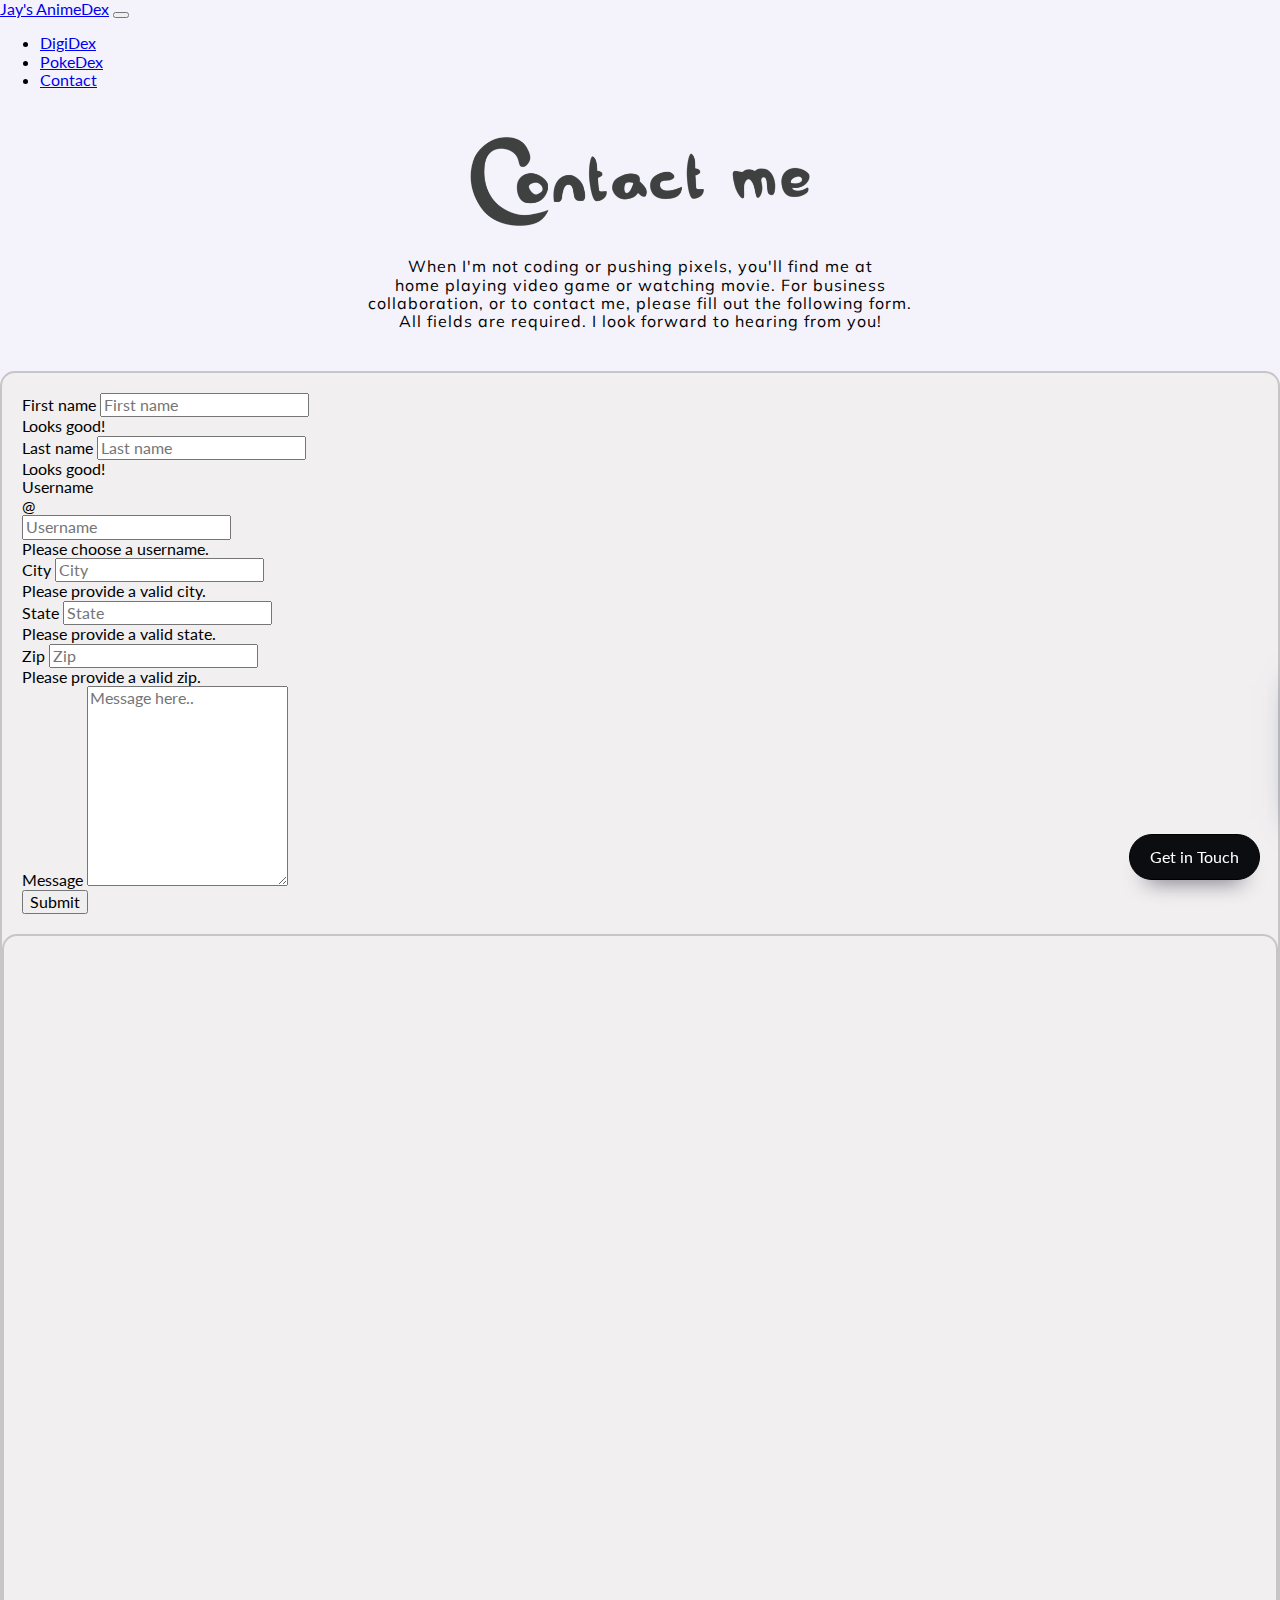
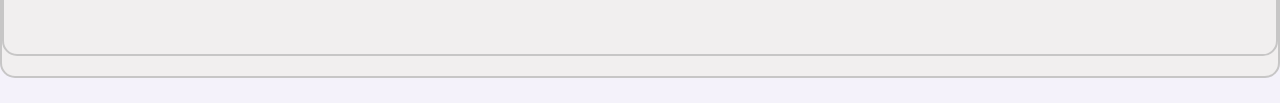
<file: ID_S10208269_NgJianWei_Assg2_website/contact.html>
<!DOCTYPE html>
<html lang="en">
   <head>
      <meta charset="UTF-8">
      <meta name="viewport" content="width=device-width, initial-scale=1.0">
      <link rel="stylesheet" type="text/css" href="CSS/style.css">
      <link rel="stylesheet" href="https://cdn.jsdelivr.net/npm/bootstrap@4.5.3/dist/css/bootstrap.min.css" integrity="sha384-TX8t27EcRE3e/ihU7zmQxVncDAy5uIKz4rEkgIXeMed4M0jlfIDPvg6uqKI2xXr2"
         crossorigin="anonymous">
      <link rel="stylesheet" href="https://cdnjs.cloudflare.com/ajax/libs/font-awesome/4.7.0/css/font-awesome.min.css">
      <title>Jay's AnimeDex</title>
   </head>
   <body style="background: #f4f2fa;">
      <!-- BOOTSTRAP NAV BAR -->
      <nav class="navbar navbar-expand-lg navbar-dark bg-dark">
         <a class="navbar-brand" href="#">Jay's AnimeDex</a>
         <button class="navbar-toggler" type="button" data-toggle="collapse" data-target="#navbarSupportedContent" aria-controls="navbarSupportedContent" aria-expanded="false" aria-label="Toggle navigation">
         <span class="navbar-toggler-icon"></span>
         </button>
         <div class="collapse navbar-collapse" id="navbarSupportedContent">
            <ul class="navbar-nav mr-auto">
               <li class="nav-item">
                  <a class="nav-link" href="../index.html">DigiDex</a>
               </li>
               <li class="nav-item">
                  <a class="nav-link" href="pokedex.html">PokeDex</a>
               </li>
               <li class="nav-item active">
                  <a class="nav-link" href="contact.html">Contact <span class="sr-only">(current)</span></a>
               </li>
            </ul>
         </div>
      </nav>
      <!-- HEADER -->
      <div id = "container">
         <img id = "Logo" src="Images/ContactMe.png" alt="Logo" style="padding-bottom: 15px;">
         <p style="white-space:pre-line;text-align: center;margin-bottom:40px;font-family: Muli;letter-spacing: 1px;">When I'm not coding or pushing pixels, you'll find me at
            home playing video game or watching movie. For business
            collaboration, or to contact me, please fill out the following form.
            All fields are required. I look forward to hearing from you!
         </p>
      </div>
      <!-- BOOTSTRAP CONTAINER -->
      <div class="container">
         <div class="row">
            <div class="col"></div>
            <div class="col-10">
               <!-- BOOTSTRAP FORM -->
               <form class="needs-validation" novalidate style="margin: 20px;">
                  <div class="form-row">
                     <div class="col-md-4 mb-3">
                        <label for="validationCustom01">First name</label>
                        <input type="text" class="form-control" id="validationCustom01" placeholder="First name" required>
                        <div class="valid-feedback">
                           Looks good!
                        </div>
                     </div>
                     <div class="col-md-4 mb-3">
                        <label for="validationCustom02">Last name</label>
                        <input type="text" class="form-control" id="validationCustom02" placeholder="Last name" required>
                        <div class="valid-feedback">
                           Looks good!
                        </div>
                     </div>
                     <div class="col-md-4 mb-3">
                        <label for="validationCustomUsername">Username</label>
                        <div class="input-group">
                           <div class="input-group-prepend">
                              <span class="input-group-text" id="inputGroupPrepend">@</span>
                           </div>
                           <input type="text" class="form-control" id="validationCustomUsername" placeholder="Username" aria-describedby="inputGroupPrepend" required>
                           <div class="invalid-feedback">
                              Please choose a username.
                           </div>
                        </div>
                     </div>
                  </div>
                  <div class="form-row">
                     <div class="col-md-6 mb-3">
                        <label for="validationCustom03">City</label>
                        <input type="text" class="form-control" id="validationCustom03" placeholder="City" required>
                        <div class="invalid-feedback">
                           Please provide a valid city.
                        </div>
                     </div>
                     <div class="col-md-3 mb-3">
                        <label for="validationCustom04">State</label>
                        <input type="text" class="form-control" id="validationCustom04" placeholder="State" required>
                        <div class="invalid-feedback">
                           Please provide a valid state.
                        </div>
                     </div>
                     <div class="col-md-3 mb-3">
                        <label for="validationCustom05">Zip</label>
                        <input type="text" class="form-control" id="validationCustom05" placeholder="Zip" required>
                        <div class="invalid-feedback">
                           Please provide a valid zip.
                        </div>
                     </div>
                  </div>
                  <div class="form-group">
                     <label for="exampleFormControlTextarea1">Message</label>
                     <textarea class="form-control" id="exampleFormControlTextarea1" rows="3" placeholder="Message here.." style="height: 200px;"></textarea>
                  </div>
                  <button class="btn btn-primary" type="submit">Submit</button>
               </form>
               <!-- BOOTSTRAP MAP -->
               <div id="map-container-google-1" class="z-depth-1-half map-container">
                  <iframe src="https://maps.google.com/maps?q=manhatan&t=&z=13&ie=UTF8&iwloc=&output=embed"
                     style="border:0" allowfullscreen></iframe>
               </div>
            </div>
            <div class="col"></div>
         </div>
      </div>
      <!-- SOCIAL PANEL -->
      <div class="social-panel-container">
         <div class="social-panel">
            <p>Created by
               <a target="_blank" href="">NG JIAN WEI</a>
            </p>
            <button class="close-btn"><i class="fa fa-times"></i></button>
            <h4>Get in touch on</h4>
            <ul>
               <li>
                  <a href="https://twitter.com/" target="_blank">
                  <i class="fa fa-twitter"></i>
                  </a>
               </li>
               <li>
                  <a href="https://linkedin.com/in/" target="_blank">
                  <i class="fa fa-linkedin"></i>
                  </a>
               </li>
               <li>
                  <a href="https://facebook.com/" target="_blank">
                  <i class="fa fa-facebook"></i>
                  </a>
               </li>
               <li>
                  <a href="https://instagram.com/" target="_blank">
                  <i class="fa fa-instagram"></i>
                  </a>
               </li>
            </ul>
         </div>
      </div>
      <button class="floating-btn">
      Get in Touch
      </button>
      <!-- Javascript -->
      <script src="JS/script.js"></script>
      <script src="https://code.jquery.com/jquery-3.3.1.slim.min.js" integrity="sha384-q8i/X+965DzO0rT7abK41JStQIAqVgRVzpbzo5smXKp4YfRvH+8abtTE1Pi6jizo" crossorigin="anonymous"></script>
      <script src="https://cdnjs.cloudflare.com/ajax/libs/popper.js/1.14.3/umd/popper.min.js" integrity="sha384-ZMP7rVo3mIykV+2+9J3UJ46jBk0WLaUAdn689aCwoqbBJiSnjAK/l8WvCWPIPm49" crossorigin="anonymous"></script>
      <script src="https://stackpath.bootstrapcdn.com/bootstrap/4.1.3/js/bootstrap.min.js" integrity="sha384-ChfqqxuZUCnJSK3+MXmPNIyE6ZbWh2IMqE241rYiqJxyMiZ6OW/JmZQ5stwEULTy" crossorigin="anonymous"></script>
   </body>
</html>
</file>
<file: ID_S10208269_NgJianWei_Assg2_website/CSS/style.css>
@import url('https://fonts.googleapis.com/css?family=Muli&display=swap');
@import url('https://fonts.googleapis.com/css?family=Lato:300,400&display=swap');
* {
	box-sizing: border-box;
}

/*! normalize.css v8.0.1 | MIT License | github.com/necolas/normalize.css */

/* Document
   ========================================================================== */

/**
 * 1. Correct the line height in all browsers.
 * 2. Prevent adjustments of font size after orientation changes in iOS.
 */

 html {
	line-height: 1.15; /* 1 */
	-webkit-text-size-adjust: 100%; /* 2 */
  }
  
  /* Sections
	 ========================================================================== */
  
  /**

  /**
   * Render the `main` element consistently in IE.
   */
  
  main {
	display: block;
  }
  
  /**
   * Correct the font size and margin on `h1` elements within `section` and
   * `article` contexts in Chrome, Firefox, and Safari.
   */
  
  h1 {
	font-size: 2em;
	margin: 0.67em 0;
  }
  
  /* Grouping content
	 ========================================================================== */
  
  /**
   * 1. Add the correct box sizing in Firefox.
   * 2. Show the overflow in Edge and IE.
   */
  
  hr {
	box-sizing: content-box; /* 1 */
	height: 0; /* 1 */
	overflow: visible; /* 2 */
  }
  
  /**
   * 1. Correct the inheritance and scaling of font size in all browsers.
   * 2. Correct the odd `em` font sizing in all browsers.
   */
  
  pre {
	font-family: monospace, monospace; /* 1 */
	font-size: 1em; /* 2 */
  }
  
  /* Text-level semantics
	 ========================================================================== */
  
  /**
   * Remove the gray background on active links in IE 10.
   */
  
  a {
	background-color: transparent;
  }
  
  /**
   * 1. Remove the bottom border in Chrome 57-
   * 2. Add the correct text decoration in Chrome, Edge, IE, Opera, and Safari.
   */
  
  abbr[title] {
	border-bottom: none; /* 1 */
	text-decoration: underline; /* 2 */
	text-decoration: underline dotted; /* 2 */
  }
  
  /**
   * Add the correct font weight in Chrome, Edge, and Safari.
   */
  
  b,
  strong {
	font-weight: bolder;
  }
  
  /**
   * 1. Correct the inheritance and scaling of font size in all browsers.
   * 2. Correct the odd `em` font sizing in all browsers.
   */
  
  code,
  kbd,
  samp {
	font-family: monospace, monospace; /* 1 */
	font-size: 1em; /* 2 */
  }
  
  /**
   * Add the correct font size in all browsers.
   */
  
  small {
	font-size: 80%;
  }
  
  /**
   * Prevent `sub` and `sup` elements from affecting the line height in
   * all browsers.
   */
  
  sub,
  sup {
	font-size: 75%;
	line-height: 0;
	position: relative;
	vertical-align: baseline;
  }
  
  sub {
	bottom: -0.25em;
  }
  
  sup {
	top: -0.5em;
  }
  
  /* Embedded content
	 ========================================================================== */
  
  /**
   * Remove the border on images inside links in IE 10.
   */
  
  img {
	border-style: none;
  }
  
  /* Forms
	 ========================================================================== */
  
  /**
   * 1. Change the font styles in all browsers.
   * 2. Remove the margin in Firefox and Safari.
   */
  
  button,
  input,
  optgroup,
  select,
  textarea {
	font-family: inherit; /* 1 */
	font-size: 100%; /* 1 */
	line-height: 1.15; /* 1 */
	margin: 0; /* 2 */
  }
  
  /**
   * Show the overflow in IE.
   * 1. Show the overflow in Edge.
   */
  
  button,
  input { /* 1 */
	overflow: visible;
  }
  
  /**
   * Remove the inheritance of text transform in Edge, Firefox, and IE.
   * 1. Remove the inheritance of text transform in Firefox.
   */
  
  button,
  select { /* 1 */
	text-transform: none;
  }
  
  /**
   * Correct the inability to style clickable types in iOS and Safari.
   */
  
  button,
  [type="button"],
  [type="reset"],
  [type="submit"] {
	-webkit-appearance: button;
  }
  
  /**
   * Remove the inner border and padding in Firefox.
   */
  
  button::-moz-focus-inner,
  [type="button"]::-moz-focus-inner,
  [type="reset"]::-moz-focus-inner,
  [type="submit"]::-moz-focus-inner {
	border-style: none;
	padding: 0;
  }
  
  /**
   * Restore the focus styles unset by the previous rule.
   */
  
  button:-moz-focusring,
  [type="button"]:-moz-focusring,
  [type="reset"]:-moz-focusring,
  [type="submit"]:-moz-focusring {
	outline: 1px dotted ButtonText;
  }
  
  /**
   * Correct the padding in Firefox.
   */
  
  fieldset {
	padding: 0.35em 0.75em 0.625em;
  }
  
  /**
   * 1. Correct the text wrapping in Edge and IE.
   * 2. Correct the color inheritance from `fieldset` elements in IE.
   * 3. Remove the padding so developers are not caught out when they zero out
   *    `fieldset` elements in all browsers.
   */
  
  legend {
	box-sizing: border-box; /* 1 */
	color: inherit; /* 2 */
	display: table; /* 1 */
	max-width: 100%; /* 1 */
	padding: 0; /* 3 */
	white-space: normal; /* 1 */
  }
  
  /**
   * Add the correct vertical alignment in Chrome, Firefox, and Opera.
   */
  
  progress {
	vertical-align: baseline;
  }
  
  /**
   * Remove the default vertical scrollbar in IE 10+.
   */
  
  textarea {
	overflow: auto;
  }
  
  /**
   * 1. Add the correct box sizing in IE 10.
   * 2. Remove the padding in IE 10.
   */
  
  [type="checkbox"],
  [type="radio"] {
	box-sizing: border-box; /* 1 */
	padding: 0; /* 2 */
  }
  
  /**
   * Correct the cursor style of increment and decrement buttons in Chrome.
   */
  
  [type="number"]::-webkit-inner-spin-button,
  [type="number"]::-webkit-outer-spin-button {
	height: auto;
  }
  
  /**
   * 1. Correct the odd appearance in Chrome and Safari.
   * 2. Correct the outline style in Safari.
   */
  
  [type="search"] {
	-webkit-appearance: textfield; /* 1 */
	outline-offset: -2px; /* 2 */
  }
  
  /**
   * Remove the inner padding in Chrome and Safari on macOS.
   */
  
  [type="search"]::-webkit-search-decoration {
	-webkit-appearance: none;
  }
  
  /**
   * 1. Correct the inability to style clickable types in iOS and Safari.
   * 2. Change font properties to `inherit` in Safari.
   */
  
  ::-webkit-file-upload-button {
	-webkit-appearance: button; /* 1 */
	font: inherit; /* 2 */
  }
  
  /* Interactive
	 ========================================================================== */
  
  /*
   * Add the correct display in Edge, IE 10+, and Firefox.
   */
  
  details {
	display: block;
  }
  
  /*
   * Add the correct display in all browsers.
   */
  
  summary {
	display: list-item;
  }
  
  /* Misc
	 ========================================================================== */
  
  /**
   * Add the correct display in IE 10+.
   */
  
  template {
	display: none;
  }
  
  /**
   * Add the correct display in IE 10.
   */
  
  [hidden] {
	display: none;
  }

body {
	background-color: black;
	background: black;
	font-family: 'Lato';
	margin: 0;
}


/* background color for contact page */

#contactContainer {
	background: #f4f2fa;
}

/* Pokedex CSS */

#pokedexContainer {
	margin: 30px;
	text-align: center;
}

div.card {
	max-width: 800px;
	border-radius: 20px;
	box-shadow: 0 3px 15px rgba(100, 100, 100, 0.5);
}

div.cardBackground {
	background-image: radial-gradient(rgb(245, 209, 204) 15%, #f35d5d 85%);
	max-width: 800px;
	height: 250px;
	border-radius: 20px 10px 0px 0px;
	border-bottom: 6px solid black;
}

div.cardSize {
	max-width: 800px;
	min-height: 400px;
}

#pic {
	width: 150px;
	height: 150px;
	border-radius: 50%;
	position: relative;
	top: -80px;
	background-color: white;
	border: 6px solid black;
	margin: 0 auto;
}

.container .col-10 {
	border: #afafafa4;
	background-color: rgb(241, 239, 239);
	border-style: solid;
	border-width: 2px;
	border-radius: 15px;
	margin-bottom: 2%;
}

div#container {
	display: flex;
	flex-direction: column;
	align-items: center;
	justify-content: center;
}

img#Logo {
	max-width: 400px;
	padding: 30px;
}


/* Digidex CSS for Javascript */

#digimonList {
	display: flex;
	flex-wrap: wrap;
	justify-content: center;
	margin: 20px;
	max-width: 1200px;
	padding: 0px;
	grid-template-columns: repeat(auto-fit, minmax(320px, 1fr));
	grid-gap: 20px;
}

.character {
	list-style-type: none;
	background-image: radial-gradient(rgb(255, 255, 255) 25%, #cde1fc 75%);
	border-radius: 20px;
	box-shadow: 0 3px 15px rgba(100, 100, 100, 0.5);
	margin: 10px;
	padding: 20px;
	text-align: center;
}

.character>h2,
.character>p {
	margin-top: 20px;
	margin: 15px 0 7px;
	letter-spacing: 1px;
	font-size: 20px;
}

.character>img {
	margin-top: 20px;
	max-width: 90%;
	border-radius: 20px;
	border-style: solid;
	border-color: rgb(172, 172, 172);
}


/* Social Panel CSS */

.social-panel-container {
	position: fixed;
	right: 0;
	bottom: 80px;
	transform: translateX(100%);
	transition: transform 0.4s ease-in-out;
}

.social-panel-container.visible {
	transform: translateX(-10px);
}

.social-panel {
	background-color: #fff;
	border-radius: 16px;
	box-shadow: 0 16px 31px -17px rgba(0, 31, 97, 0.6);
	border: 5px solid #0b0d11;
	display: flex;
	flex-direction: column;
	justify-content: center;
	align-items: center;
	font-family: 'Muli';
	position: relative;
	height: 169px;
	width: 370px;
	max-width: calc(100% - 10px);
}

.social-panel button.close-btn {
	border: 0;
	color: #0b0d11;
	cursor: pointer;
	font-size: 20px;
	position: absolute;
	top: 5px;
	right: 5px;
}

.social-panel button.close-btn:focus {
	outline: none;
}

.social-panel p {
	background-color: #0b0d11;
	border-radius: 0 0 10px 10px;
	color: #fff;
	font-size: 14px;
	line-height: 18px;
	padding: 2px 17px 6px;
	position: absolute;
	top: 0;
	left: 50%;
	margin: 0;
	transform: translateX(-50%);
	text-align: center;
	width: 235px;
}

.social-panel p i {
	margin: 0 5px;
}

.social-panel p a {
	color: #FF7500;
	text-decoration: none;
}

.social-panel h4 {
	margin: 20px 0;
	color: #1b212b;
	font-family: 'Muli';
	font-size: 14px;
	line-height: 18px;
	text-transform: uppercase;
}

.social-panel ul {
	display: flex;
	list-style-type: none;
	padding: 0;
	margin: 0;
}

.social-panel ul li {
	margin: 0 10px;
}

.social-panel ul li a {
	border: 1px solid #b4b4b4;
	border-radius: 50%;
	color: #0b0d11;
	font-size: 20px;
	display: flex;
	justify-content: center;
	align-items: center;
	height: 50px;
	width: 50px;
	text-decoration: none;
}

.social-panel ul li a:hover {
	border-color: #FF6A00;
	box-shadow: 0 9px 12px -9px #FF6A00;
}

.floating-btn {
	border-radius: 26.5px;
	background-color: #0b0d11;
	border: 1px solid black;
	box-shadow: 0 16px 22px -17px #312f46;
	color: #fff;
	cursor: pointer;
	font-size: 16px;
	line-height: 20px;
	padding: 12px 20px;
	position: fixed;
	bottom: 20px;
	right: 20px;
	z-index: 999;
}

.floating-btn:hover {
	background-color: #ffffff;
	color: #1b212b;
}

.floating-btn:focus {
	outline: none;
}

.floating-text {
	background-color: #0b0d11;
	border-radius: 10px 10px 0 0;
	color: #fff;
	font-family: 'Muli';
	padding: 7px 15px;
	position: fixed;
	bottom: 0;
	left: 50%;
	transform: translateX(-50%);
}

.floating-text a {
	color: #FF7500;
	text-decoration: none;
}


/* Bootstrap Google Map CSS */

.map-container {
	overflow: hidden;
	padding-bottom: 56.25%;
	position: relative;
	height: 400px;
	margin-top: 20px;
	margin-bottom: 20px;
	border-width: 2px;
	border-style: solid;
	border-radius: 15px;
	border-color: #afafafa4;
}

.map-container iframe {
	left: 0;
	top: 0;
	height: 100%;
	width: 100%;
	position: absolute;
}

@media screen and (max-width: 480px) {
	.social-panel-container.visible {
		transform: translateX(0px);
	}
	.floating-btn {
		right: 10px;
	}
	img#Logo {
		max-width: 200px;
	}
}
</file>
